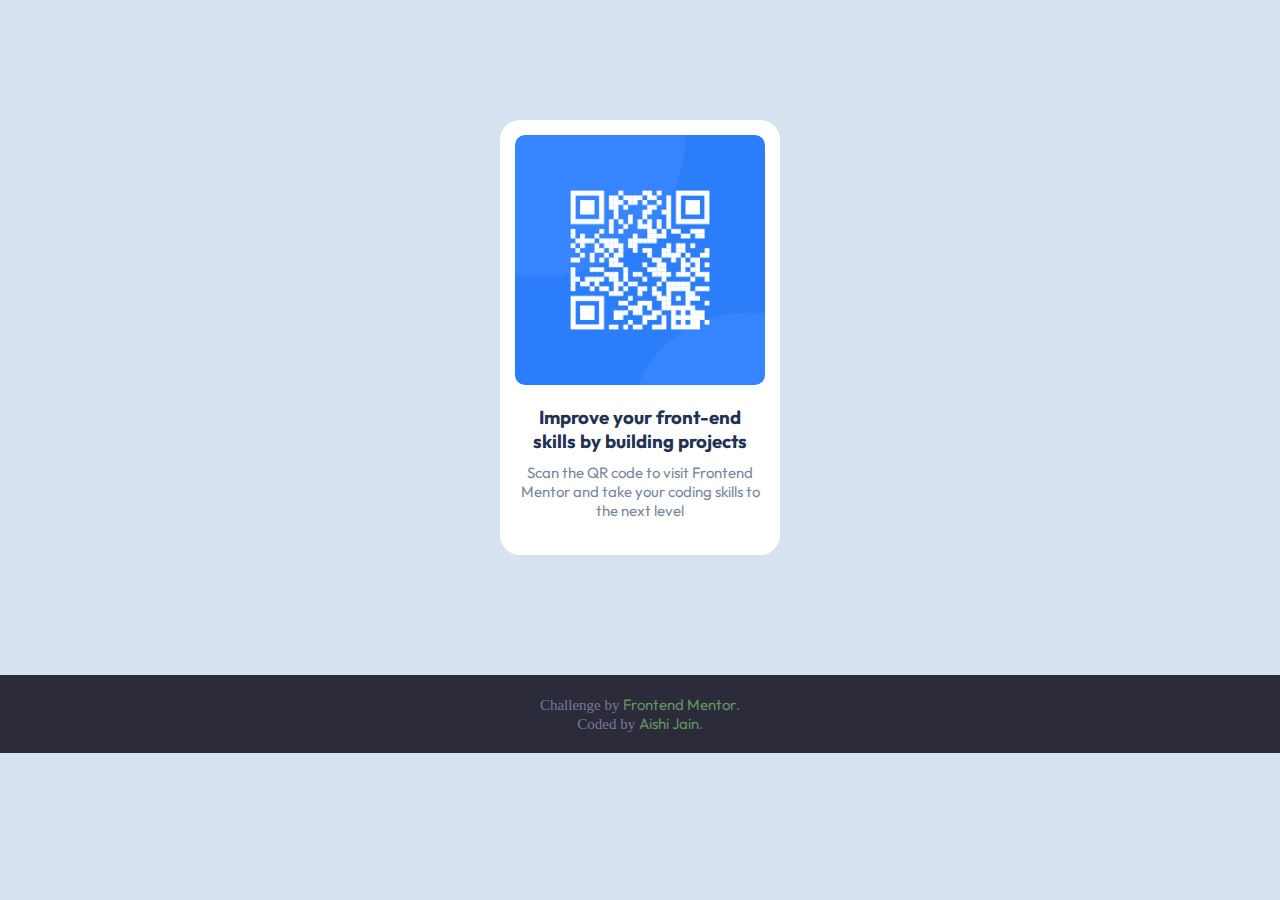
<file: index.html>
<!DOCTYPE html>
<html lang="en">
<head>
  <meta charset="UTF-8">
  <meta name="viewport" content="width=device-width, initial-scale=1.0">
  <link rel="icon" type="image/png" sizes="32x32" href="/images/favicon-32x32.png">
  <title>Frontend Mentor | QR code component</title>
  <link rel="stylesheet" href="styles.css">
</head>
<body>
    <section class="hero">
        <div class="qr_container">
            <img src="images/image-qr-code.png" alt="qr code">
            <h3>
                Improve your front-end skills by building projects
            </h3>
            <p>
                Scan the QR code to visit Frontend Mentor and take your coding skills to the next level
            </p>
        </div>
    </section>
    <footer>
        <div class="attribution">
            Challenge by <a href="https://www.frontendmentor.io?ref=challenge" target="_blank">Frontend Mentor</a>.
            <br> 
            Coded by <a href="#">Aishi Jain</a>.
        </div>
    </footer>
</body>
</html>
</file>
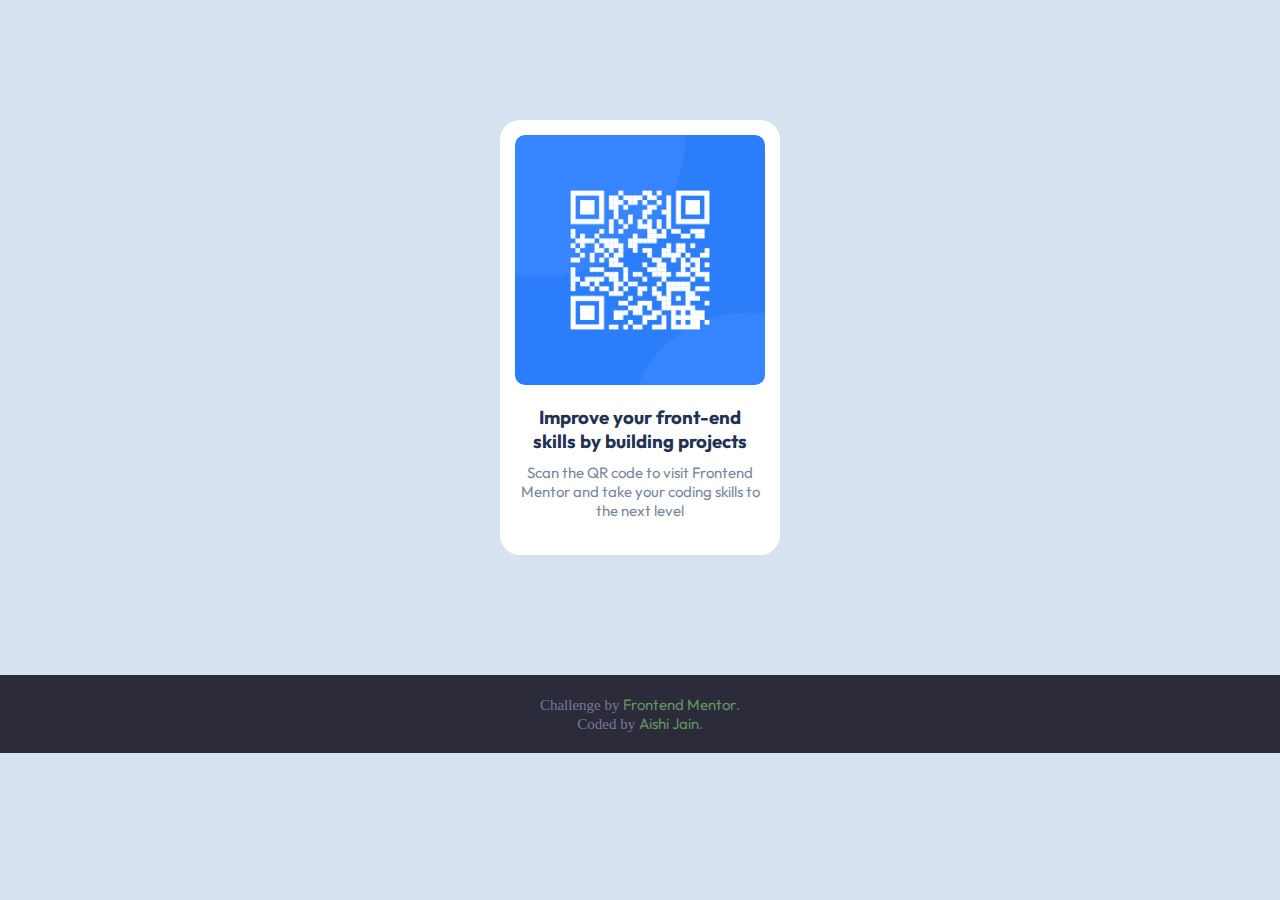
<file: images/index.html>
<!DOCTYPE html>
<html lang="en">
<head>
  <meta charset="UTF-8">
  <meta name="viewport" content="width=device-width, initial-scale=1.0">
  <link rel="icon" type="image/png" sizes="32x32" href="/images/favicon-32x32.png">
  <title>Frontend Mentor | QR code component</title>
  <link rel="stylesheet" href="styles.css">
</head>
<body>
    <section class="hero">
        <div class="qr_container">
            <img src="/images/image-qr-code.png" alt="qr code">
            <h3>
                Improve your front-end skills by building projects
            </h3>
            <p>
                Scan the QR code to visit Frontend Mentor and take your coding skills to the next level
            </p>
        </div>
    </section>
    <footer>
        <div class="attribution">
            Challenge by <a href="https://www.frontendmentor.io?ref=challenge" target="_blank">Frontend Mentor</a>.
            <br> 
            Coded by <a href="#">Aishi Jain</a>.
        </div>
    </footer>
</body>
</html>
</file>
<file: styles.css>
@import url('https://fonts.googleapis.com/css2?family=Outfit:wght@100..900&family=Roboto:ital,wght@0,100;0,300;0,400;0,500;0,700;0,900;1,100;1,300;1,400;1,500;1,700;1,900&display=swap');

:root {
    --font-family: 'Outfit', sans-serif;
}

* {
    margin: 0;
    padding: 0;
    box-sizing: border-box;
}

body {
    background-color: hsl(212, 45%, 89%);
}

.hero {
    display: flex;
    align-items: center;
    justify-content: center;
}

.qr_container {
    background-color: hsl(0, 0%, 100%);
    display: flex;
    flex-direction: column;
    align-items: center;
    justify-content: center;
    text-align: center;
    padding: 15px;
    margin: 120px 1000px;
    border-radius: 20px;
}

img {
    display: block;
    width: 250px;
    height: 250px;
    border-radius: 10px;
}

h3 {
    color: hsl(218, 44%, 22%);
    font-family: var(--font-family);
    padding: 10px;
    font-weight: 700;
    padding-top: 20px;
}

p {
    color: hsl(220, 15%, 55%);
    font-family: var(--font-family);
    font-size: 15px;
    font-weight: 400;
    padding-bottom: 20px;
}

.attribution { 
    font-size: 15px; 
    text-align: center; 
    background-color: rgb(43, 43, 57);
    color: rgb(120, 120, 158);
    padding: 20px;
}
    
.attribution a { 
    color: rgb(100, 147, 100);
    font-family: var(--font-family); 
    text-decoration: none;
}

.attribution a:hover {
    background: linear-gradient(rgb(30, 23, 23), rgb(47, 58, 83));
}

@media (max-width: 375px) {
    .qr_container {
        margin: 80px;
        padding: 15px;
    }
    
    img {
        width: 250px;
        height: 250px;
    }

    h3 {
        font-size: 18px;
        padding-top: 20px;
    }

    p {
        font-size: 14px;
    }
}
</file>
<file: images/styles.css>
@import url('https://fonts.googleapis.com/css2?family=Outfit:wght@100..900&family=Roboto:ital,wght@0,100;0,300;0,400;0,500;0,700;0,900;1,100;1,300;1,400;1,500;1,700;1,900&display=swap');

:root {
    --font-family: 'Outfit', sans-serif;
}

* {
    margin: 0;
    padding: 0;
    box-sizing: border-box;
}

body {
    background-color: hsl(212, 45%, 89%);
}

.hero {
    display: flex;
    align-items: center;
    justify-content: center;
}

.qr_container {
    background-color: hsl(0, 0%, 100%);
    display: flex;
    flex-direction: column;
    align-items: center;
    justify-content: center;
    text-align: center;
    padding: 15px;
    margin: 120px 1000px;
    border-radius: 20px;
}

img {
    display: block;
    width: 250px;
    height: 250px;
    border-radius: 10px;
}

h3 {
    color: hsl(218, 44%, 22%);
    font-family: var(--font-family);
    padding: 10px;
    font-weight: 700;
    padding-top: 20px;
}

p {
    color: hsl(220, 15%, 55%);
    font-family: var(--font-family);
    font-size: 15px;
    font-weight: 400;
    padding-bottom: 20px;
}

.attribution { 
    font-size: 15px; 
    text-align: center; 
    background-color: rgb(43, 43, 57);
    color: rgb(120, 120, 158);
    padding: 20px;
}
    
.attribution a { 
    color: rgb(100, 147, 100);
    font-family: var(--font-family); 
    text-decoration: none;
}

.attribution a:hover {
    background: linear-gradient(rgb(30, 23, 23), rgb(47, 58, 83));
}
</file>
